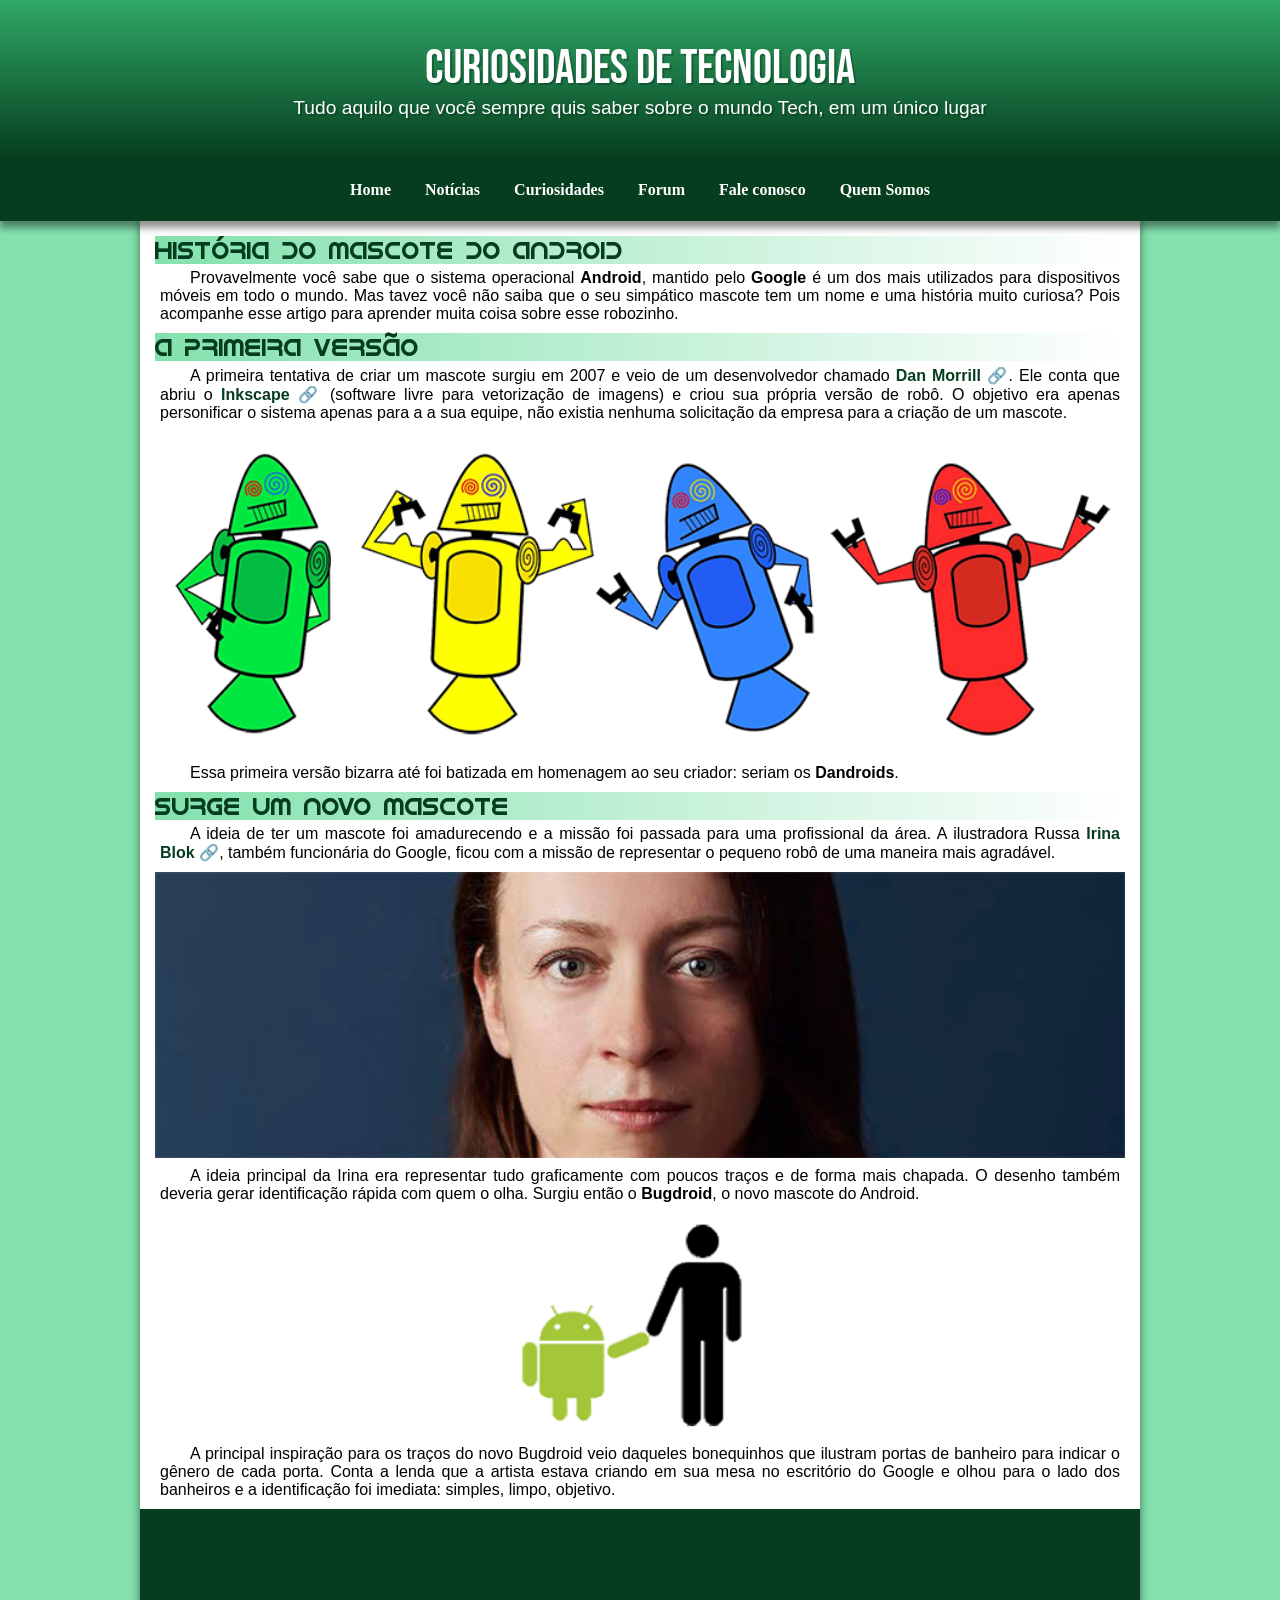
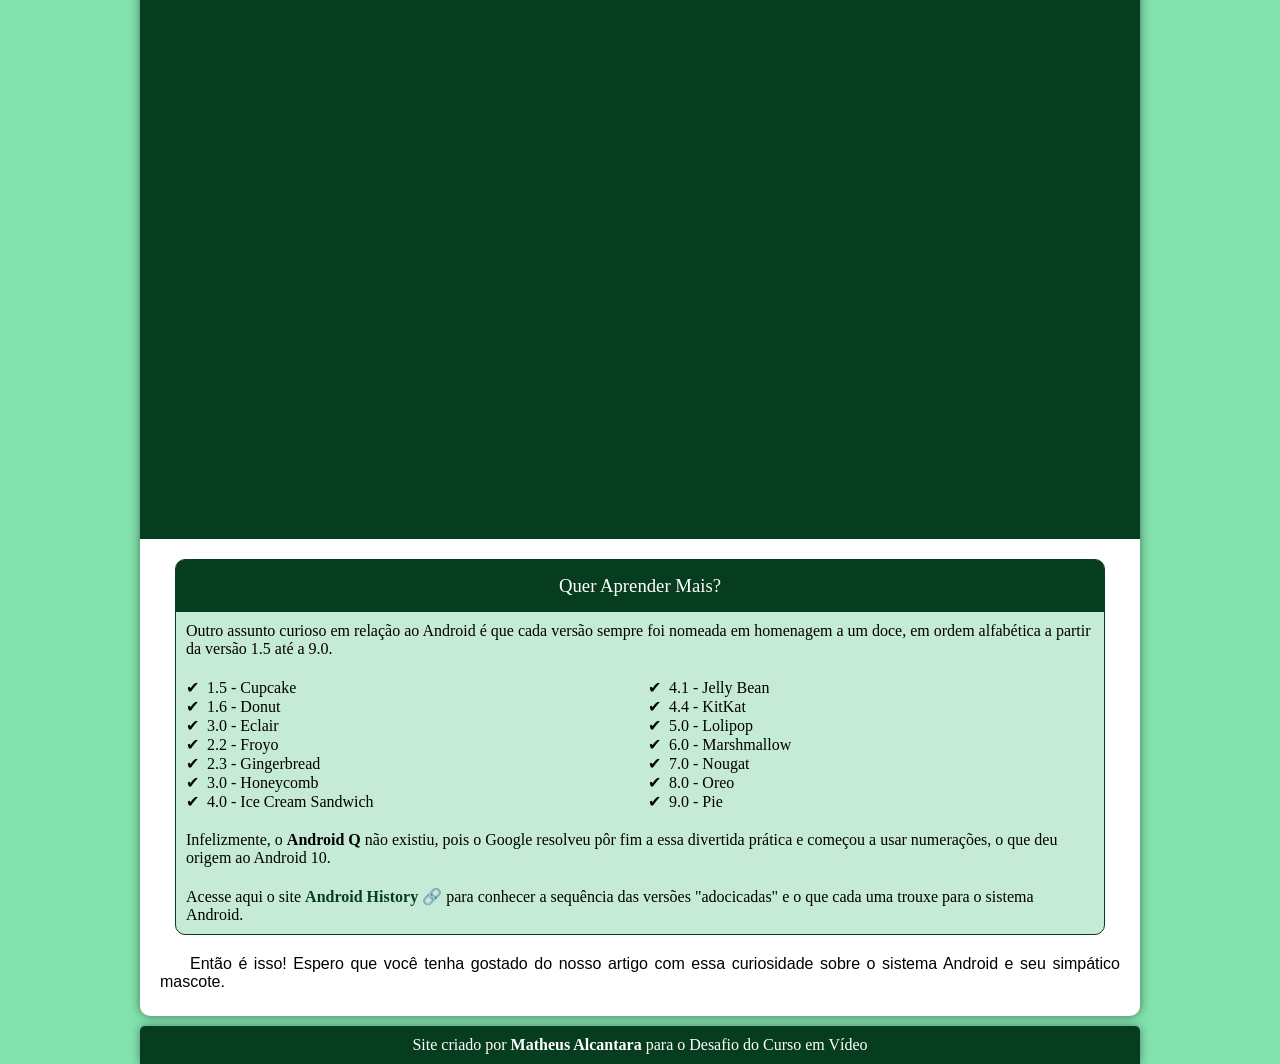
<file: index.html>
<!DOCTYPE html>
<html lang="pt-br">
<head>
    <meta charset="UTF-8">
    <meta http-equiv="X-UA-Compatible" content="IE=edge">
    <meta name="viewport" content="initial-scale=1.0, width=device-width">
    <link rel="stylesheet" href="reset.css">
    <link rel="stylesheet" href="style2.css">
    <link rel="shortcut icon" href="imagens/favicon.ico" type="image/x-icon">
    <title>Android</title>

</head>
<body id="body">
    <header id="top">
        <h1>Curiosidades de Tecnologia</h1>
        <p>Tudo aquilo que você sempre quis saber sobre o mundo Tech, em um único lugar </p>
    </header>

    <nav id="navbar">
    </nav>

    <div class="container">
        <main>

            <article>
                <h1>História do Mascote do Android</h1>
                <p>Provavelmente você sabe que o sistema operacional <strong>Android</strong>, mantido pelo <strong>Google</strong> é um dos mais utilizados para dispositivos móveis em todo o mundo. Mas tavez você não saiba que o seu simpático mascote tem um nome e uma história muito curiosa? Pois acompanhe esse artigo para aprender muita coisa sobre esse robozinho.</p>

                <h2>A primeira versão</h2>
                
                <p>A primeira tentativa de criar um mascote surgiu em 2007 e veio de um desenvolvedor chamado <a href="https://androidcommunity.com/dan-morrill-shows-us-the-android-mascot-that-almost-was-20130103/" target="_blank" rel="external" class="external"><strong>Dan Morrill</strong></a>. Ele conta que abriu o <a href="https://inkscape.org/pt-br/" target="_blank" class="external"><strong>Inkscape</strong></a> (software livre para vetorização de imagens) e criou sua própria versão de robô. O objetivo era apenas personificar o sistema apenas para a a sua equipe, não existia nenhuma solicitação da empresa para a criação de um mascote.</p>

                <picture> <source media="(max-width:670px )" srcset="imagens/dan-droids-pq.png">
                    <img src="imagens/dan-droids.png" alt="Primeiro mascote do Android"></picture>
                <p>Essa primeira versão bizarra até foi batizada em homenagem ao seu criador: seriam os <strong>Dandroids</strong>.</p>

                <h2>Surge um novo mascote</h2>
                <p>A ideia de ter um mascote foi amadurecendo e a missão foi passada para uma profissional da área. A ilustradora Russa <a href="https://www.irinablok.com" target="_blank" class="external"><strong>Irina Blok</strong></a>, também funcionária do Google, ficou com a missão de representar o pequeno robô de uma maneira mais agradável.</p>
                
                <picture> <source media="(max-width:670px )" srcset="imagens/irina-blok-pq.jpg">
                    <img src="imagens/irina-blok.jpg" alt="Irina Blok"></picture>

                
                <p>A ideia principal da Irina era representar tudo graficamente com poucos traços e de forma mais chapada. O desenho também deveria gerar identificação rápida com quem o olha. Surgiu então o <strong>Bugdroid</strong>, o novo mascote do Android.</p>
                
                <img src="imagens/bugdroid.png" class="small" alt="Bugdroid">
                
                <p>A principal inspiração para os traços do novo Bugdroid veio daqueles bonequinhos que ilustram portas de banheiro para indicar o gênero de cada porta. Conta a lenda que a artista estava criando em sua mesa no escritório do Google e olhou para o lado dos banheiros e a identificação foi imediata: simples, limpo, objetivo.</p>
        
                <div class="green-bar">
                    <iframe src="https://www.youtube.com/embed/l2UDgpLz20M" title="YouTube video player" frameborder="0" allow="accelerometer; autoplay; clipboard-write; encrypted-media; gyroscope; picture-in-picture" allowfullscreen></iframe>                
                </div>
    
                 
                    <div class="box"> 
                        <h3>Quer Aprender Mais?</h3>
                        <p>Outro assunto curioso em relação ao Android é que cada versão sempre foi nomeada em homenagem a um doce, em ordem alfabética a partir da versão 1.5 até a 9.0.</p>
            
                        <ul>
                            <li>1.5 - <abbr title="Bolo de Copo">Cupcake</abbr></li>
                            <li>1.6 - <abbr title="Rosquinha">Donut</abbr></li>
                            <li>3.0 - <abbr title="Bomba de chocolate">Eclair</abbr></li>
                            <li>2.2 - <abbr title="Iogurte Congelado">Froyo</abbr></li>
                            <li>2.3 - <abbr title="Biscoito de Gengibre">Gingerbread</abbr></li>
                            <li>3.0 - <abbr title="Favo de Mel">Honeycomb</abbr></li>
                            <li>4.0 - <abbr title="Sanduiche de Sorvete">Ice Cream Sandwich</abbr></li>
                            <li>4.1 - <abbr title="Jujuba">Jelly Bean</abbr></li>
                            <li>4.4 - <abbr title="KitKat">KitKat</abbr></li>
                            <li>5.0 - <abbr title="Pirulito">Lolipop</abbr></li>
                            <li>6.0 - <abbr title="Marshmallow">Marshmallow</abbr></li>
                            <li>7.0 - <abbr title="Torrone">Nougat</abbr></li>
                            <li>8.0 - <abbr title="Oreo">Oreo</abbr></li>
                            <li>9.0 - <abbr title="Torta">Pie</abbr></li>
                        </ul>
                        
                        <p>Infelizmente, o <strong>Android Q</strong> não existiu, pois o Google resolveu pôr fim a essa divertida prática e começou a usar numerações, o que deu origem ao Android 10. </p>
                    
                        <p>Acesse aqui o site <a href="https://www.android.com/intl/en_uk/history/" target="_blank" class="external"><strong>Android History</strong></a> para conhecer a sequência das versões "adocicadas" e o que cada uma trouxe para o sistema Android.</p>
                    </div>
                
                <p>Então é isso! Espero que você tenha gostado do nosso artigo com essa curiosidade sobre o sistema Android e seu simpático mascote.</p>
            </article>       
        </main>

        <footer>
            <p>Site criado por <strong>Matheus Alcantara</strong> para o Desafio do <a href="https://www.youtube.com/cursoemvideo" target="_blank">Curso em Vídeo</a></p>
        </footer>
    </div> 

    <script src="script.js"></script>

</body>
</html>
</file>
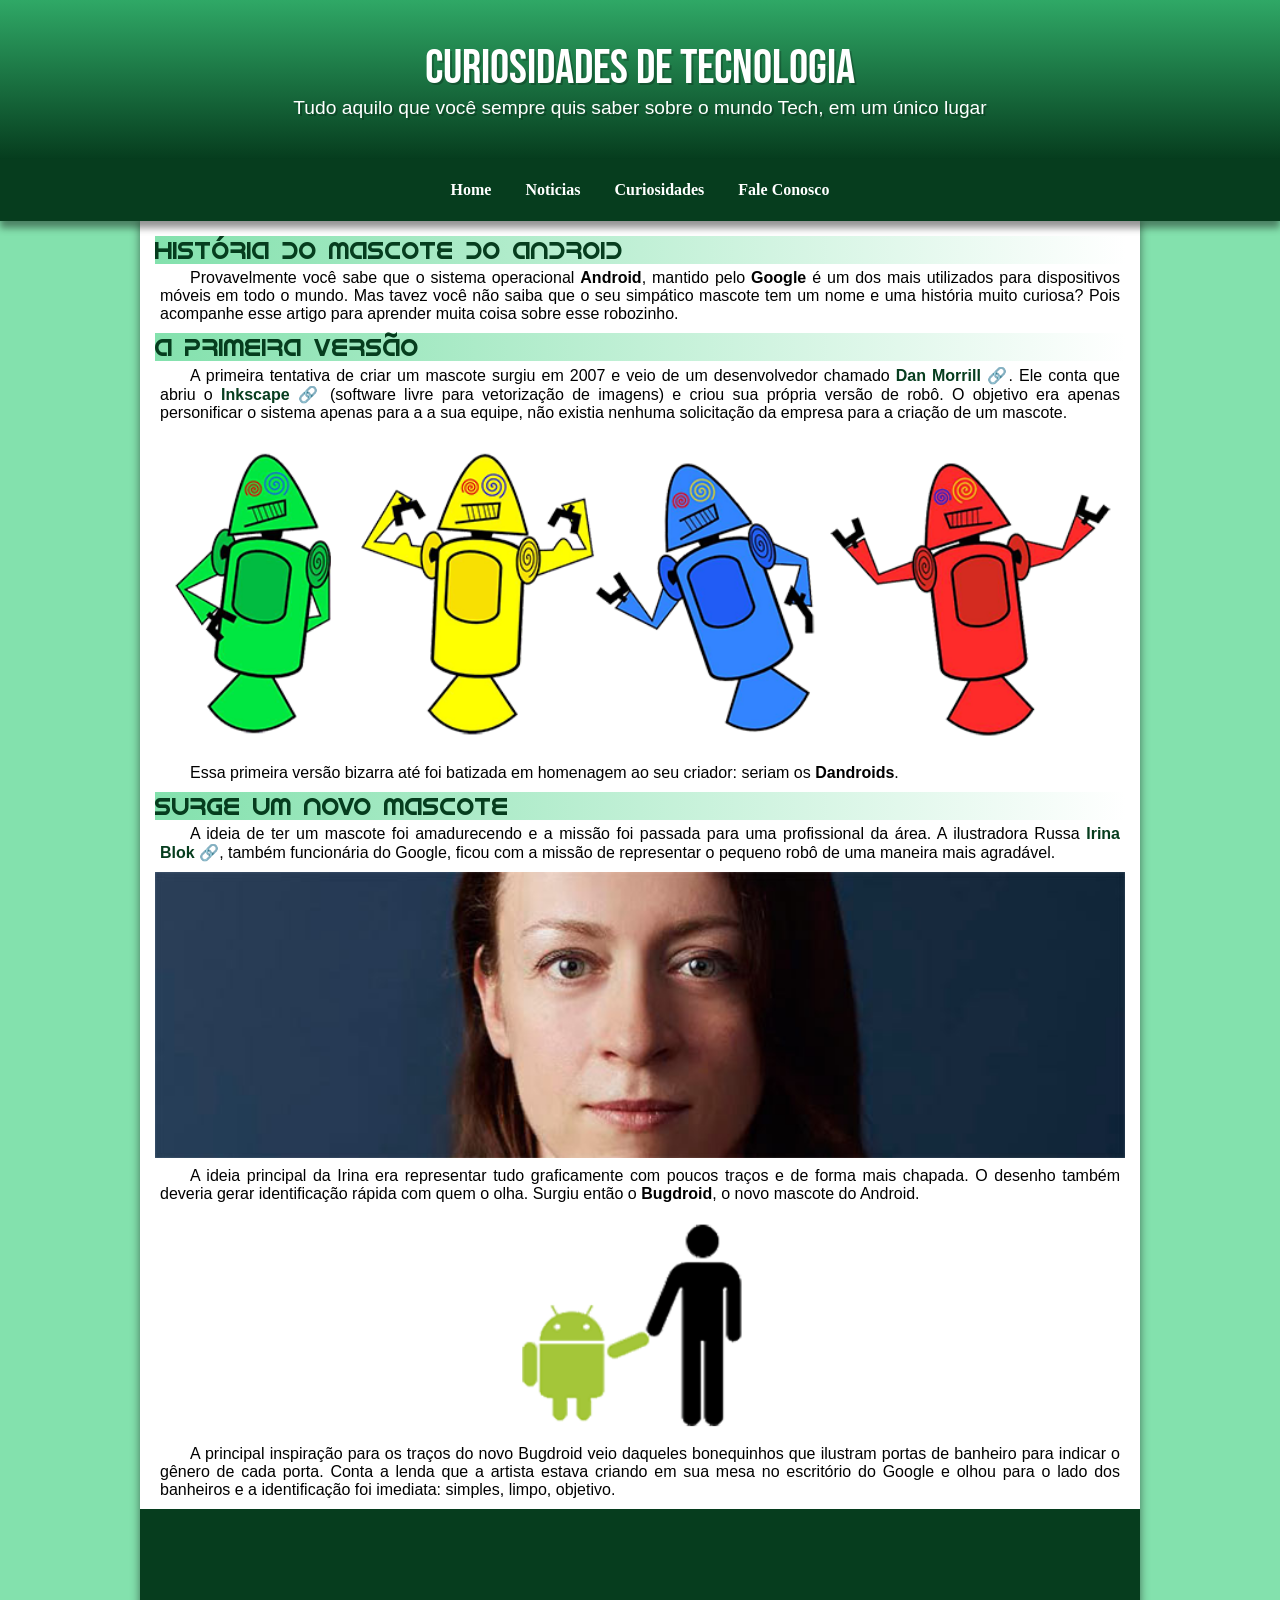
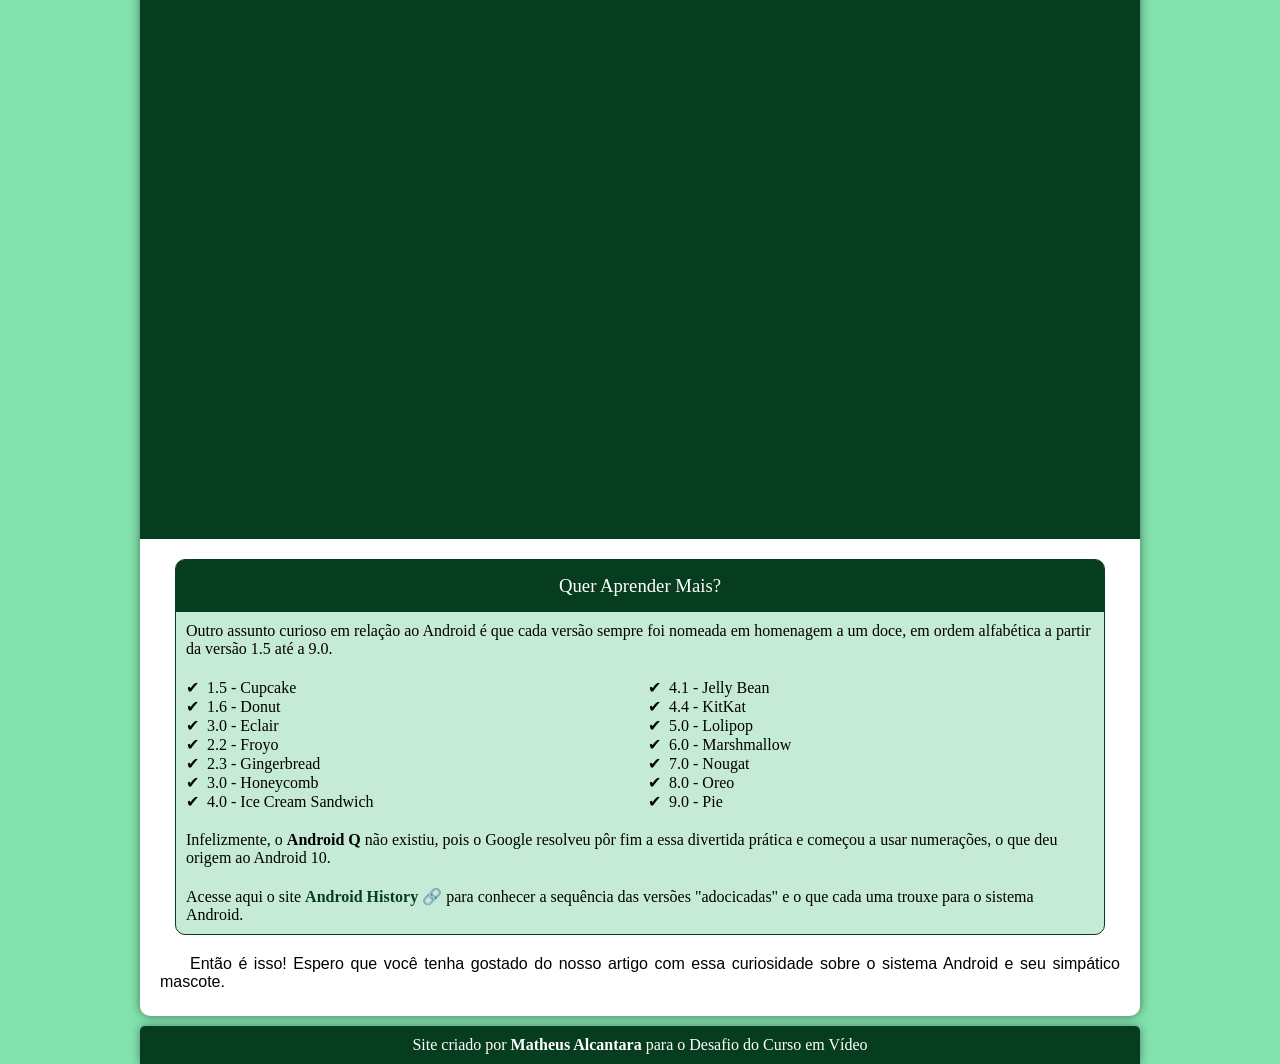
<file: index.html.html>
<!DOCTYPE html>
<html lang="pt-br">
<head>
    <meta charset="UTF-8">
    <meta http-equiv="X-UA-Compatible" content="IE=edge">
    <meta name="viewport" content="initial-scale=1.0, width=device-width">
    <link rel="stylesheet" href="reset.css">
    <link rel="stylesheet" href="style2.css">
    <link rel="shortcut icon" href="imagens/favicon.ico" type="image/x-icon">
    <title>Android</title>
</head>
<body>
    <header>
        <h1>Curiosidades de Tecnologia</h1>
        <p>Tudo aquilo que você sempre quis saber sobre o mundo Tech, em um único lugar </p>
    </header>

    <nav>
        <a href="#">Home</a>
        <a href="#">Noticias</a>
        <a href="#">Curiosidades</a>
        <a href="#">Fale Conosco</a>
    </nav>

    <div class="container">
        <main>

            <article>
                <h1>História do Mascote do Android</h1>
                <p>Provavelmente você sabe que o sistema operacional <strong>Android</strong>, mantido pelo <strong>Google</strong> é um dos mais utilizados para dispositivos móveis em todo o mundo. Mas tavez você não saiba que o seu simpático mascote tem um nome e uma história muito curiosa? Pois acompanhe esse artigo para aprender muita coisa sobre esse robozinho.</p>

                <h2>A primeira versão</h2>
                
                <p>A primeira tentativa de criar um mascote surgiu em 2007 e veio de um desenvolvedor chamado <a href="https://androidcommunity.com/dan-morrill-shows-us-the-android-mascot-that-almost-was-20130103/" target="_blank" rel="external" class="external"><strong>Dan Morrill</strong></a>. Ele conta que abriu o <a href="https://inkscape.org/pt-br/" target="_blank" class="external"><strong>Inkscape</strong></a> (software livre para vetorização de imagens) e criou sua própria versão de robô. O objetivo era apenas personificar o sistema apenas para a a sua equipe, não existia nenhuma solicitação da empresa para a criação de um mascote.</p>

                <picture> <source media="(max-width:670px )" srcset="imagens/dan-droids-pq.png">
                    <img src="imagens/dan-droids.png" alt="Primeiro mascote do Android"></picture>
                <p>Essa primeira versão bizarra até foi batizada em homenagem ao seu criador: seriam os <strong>Dandroids</strong>.</p>

                <h2>Surge um novo mascote</h2>
                <p>A ideia de ter um mascote foi amadurecendo e a missão foi passada para uma profissional da área. A ilustradora Russa <a href="https://www.irinablok.com" target="_blank" class="external"><strong>Irina Blok</strong></a>, também funcionária do Google, ficou com a missão de representar o pequeno robô de uma maneira mais agradável.</p>
                
                <picture> <source media="(max-width:670px )" srcset="imagens/irina-blok-pq.jpg">
                    <img src="imagens/irina-blok.jpg" alt="Irina Blok"></picture>

                
                <p>A ideia principal da Irina era representar tudo graficamente com poucos traços e de forma mais chapada. O desenho também deveria gerar identificação rápida com quem o olha. Surgiu então o <strong>Bugdroid</strong>, o novo mascote do Android.</p>
                
                <img src="imagens/bugdroid.png" class="small" alt="Bugdroid">
                
                <p>A principal inspiração para os traços do novo Bugdroid veio daqueles bonequinhos que ilustram portas de banheiro para indicar o gênero de cada porta. Conta a lenda que a artista estava criando em sua mesa no escritório do Google e olhou para o lado dos banheiros e a identificação foi imediata: simples, limpo, objetivo.</p>
        
                <div class="green-bar">
                    <iframe src="https://www.youtube.com/embed/l2UDgpLz20M" title="YouTube video player" frameborder="0" allow="accelerometer; autoplay; clipboard-write; encrypted-media; gyroscope; picture-in-picture" allowfullscreen></iframe>                
                </div>
    
                 
                    <div class="box"> 
                        <h3>Quer Aprender Mais?</h3>
                        <p>Outro assunto curioso em relação ao Android é que cada versão sempre foi nomeada em homenagem a um doce, em ordem alfabética a partir da versão 1.5 até a 9.0.</p>
            
                        <ul>
                            <li>1.5 - <abbr title="Bolo de Copo">Cupcake</abbr></li>
                            <li>1.6 - <abbr title="Rosquinha">Donut</abbr></li>
                            <li>3.0 - <abbr title="Bomba de chocolate">Eclair</abbr></li>
                            <li>2.2 - <abbr title="Iogurte Congelado">Froyo</abbr></li>
                            <li>2.3 - <abbr title="Biscoito de Gengibre">Gingerbread</abbr></li>
                            <li>3.0 - <abbr title="Favo de Mel">Honeycomb</abbr></li>
                            <li>4.0 - <abbr title="Sanduiche de Sorvete">Ice Cream Sandwich</abbr></li>
                            <li>4.1 - <abbr title="Jujuba">Jelly Bean</abbr></li>
                            <li>4.4 - <abbr title="KitKat">KitKat</abbr></li>
                            <li>5.0 - <abbr title="Pirulito">Lolipop</abbr></li>
                            <li>6.0 - <abbr title="Marshmallow">Marshmallow</abbr></li>
                            <li>7.0 - <abbr title="Torrone">Nougat</abbr></li>
                            <li>8.0 - <abbr title="Oreo">Oreo</abbr></li>
                            <li>9.0 - <abbr title="Torta">Pie</abbr></li>
                        </ul>
                        
                        <p>Infelizmente, o <strong>Android Q</strong> não existiu, pois o Google resolveu pôr fim a essa divertida prática e começou a usar numerações, o que deu origem ao Android 10. </p>
                    
                        <p>Acesse aqui o site <a href="https://www.android.com/intl/en_uk/history/" target="_blank" class="external"><strong>Android History</strong></a> para conhecer a sequência das versões "adocicadas" e o que cada uma trouxe para o sistema Android.</p>
                    </div>
                
                <p>Então é isso! Espero que você tenha gostado do nosso artigo com essa curiosidade sobre o sistema Android e seu simpático mascote.</p>
            </article>       
        </main>

        <footer>
            <p>Site criado por <strong>Matheus Alcantara</strong> para o Desafio do <a href="https://www.youtube.com/cursoemvideo" target="_blank">Curso em Vídeo</a></p>
        </footer>
    </div> 

</body>
</html>
</file>
<file: style2.css>
@charset "UTF-8"; 

@import url('https://fonts.googleapis.com/css2?family=Bebas+Neue&family=Kaushan+Script&display=swap');

:root {
    --cor0:#c5ebd6;
    --cor1:#83e1ad;
    --cor2:#3ddc84;
    --cor3:#2fa866;
    --cor4:#1a5c37;
    --cor5:#063d1e;
    --cor6:#ffffff;
    --cor7:#000000;
    --cor8:#202124;
    
    --fonte-padrao: Arial, Verdana, Helvetica, sans-serif;
    --fonte-destaque: 'Bebas Neue', cursive;
    --fonte-android:'Android', cursive;
}

@font-face {
    font-family: Android;
    src: url('fontes/idroid.otf') format('opentype');
    font-weight: normal;
    font-style: normal;
}

body {
    background-color: var(--cor1);
    margin: 0px auto;
}

header {
    background-image: linear-gradient(to bottom, var(--cor3), var(--cor5));
    text-align: center;
    padding: 40px 0 40px 0;
    min-width: 420px;
}

header > h1 {
    color: var(--cor6);
    font-family: var(--fonte-destaque);
    font-size: 3em;  
    text-shadow: 2px 2px 0px rgba(0, 0, 0, 0.226);   
}

header > p {
    color: white;
    font-family: var(--fonte-padrao);   
    font-size: 1.2em;
    text-shadow: 2px 2px 0px rgba(0, 0, 0, 0.226);    
}

nav {
    background-color: var(--cor5);
    box-shadow: 0px 7px 7px rgba(0, 0, 0, 0.418);
    padding-top: 10px;
    padding-bottom: 10px;
    display: flex;
    flex-wrap: wrap;
    flex-direction: column;
    justify-content: center;
    flex-flow: row wrap;
    position: sticky;
    top: 0;
    min-width: 420px;
}

nav > a {
    color: var(--cor6);
    font-weight: bold; 
    border-radius: 5px; 
    transition-duration: 0.5s; 
    text-decoration: none;
    margin: 5px 10px 5px 10px;
    padding: 7px;
}

nav > a:hover{
    background-color: var(--cor3);
    color: var(--cor5);
    text-decoration: none;
}

.button{
    display: flex;
    flex-wrap: wrap;
    flex-direction: column;
    align-content: flex-end;   
}



#b1 {
    font-size: 2em;
    background-color: transparent;
    border: 0;
    color: var(--cor6);
}

.container {
    min-width: 420px;
    max-width: 1000px;
    margin: 0 auto;
}

main {
    background-color: var(--cor6);
    /* display: block; */
    /* margin-bottom: 20px; */

    box-shadow: 0px 0px 10px rgba(0, 0, 0, 0.5);
    border-radius: 0px 0px 10px 10px;
}

main img {
    width: 100%;
}

article {
    padding: 15px;
}

article > h1 {
    font-family: var(--fonte-android);
    color: var(--cor5);
    background-image: linear-gradient(to right, var(--cor1), var(--cor6));
}

article > h2 { 
    font-family: var(--fonte-android);
    background-image: linear-gradient(to right, var(--cor1), var(--cor6));
    color: var(--cor5);
}

article > p{
    font-family: var(--fonte-padrao);
    margin: 5px;
    text-align: justify;
    text-indent: 30px;
    margin-bottom: 10px;
}

.green-bar {
    display: flex;
    justify-content: center; 
    min-width: 300px;   
    align-content: center;    
    padding-top: 15px;
    padding-bottom: 15px;
    margin: 10px -15px 0px -15px;
    flex-direction: column;

    background-color: var(--cor5);
    color: var(--cor6);
    padding: 15px;
}

main img.small{
    margin: auto;
    display: block;
    max-width: 350px;
}

a {
    text-decoration: none;
    color: var(--cor5);
}

iframe {
    height: 600px;    
    width: 85%;
    display: block;
    margin: auto;
}

.box {
    background-color: var(--cor0);
    border-radius: 10px 10px 10px 10px;
    margin: 20px; 
    border: solid 1px var(--cor5)
}

.box > p {
    padding: 10px;
    color: var(--cor7);
}

.box > h3 {
    background-color: var(--cor5);
    color: white;
    padding: 15px;
    border-radius: 8px 8px 0px 0px;
    text-align: center;
}

.box > ul{
    columns: 2;
    list-style-position: inside;
    list-style-type: '\2714\00A0\00A0';
    padding: 10px;
    color: var(--cor7);
}

abbr {
    text-decoration: none;
}

footer {
    background-color: #063d1e;
    color: var(--cor6);    
    padding-top: 5px;
    display: block;
    margin-top:10px;
    padding: 10px;
    text-align: center;
    border-radius: 5px 5px 0px 0px;
    box-shadow: 0px 0px 8px rgba(0, 0, 0, 0.425);    
}

footer > p {
    color: white;
    text-decoration: none;
}

footer a {
    color: white;   
}

@media (max-width: 600px) {
    iframe {
        height: 400px;        
    }
    nav{
        position: sticky;
        top: 0;
    }
    body{
        align-items: center;
    }
}

a.external::after {
    content: '\00A0\1F517';
    text-decoration: none;
}
</file>
